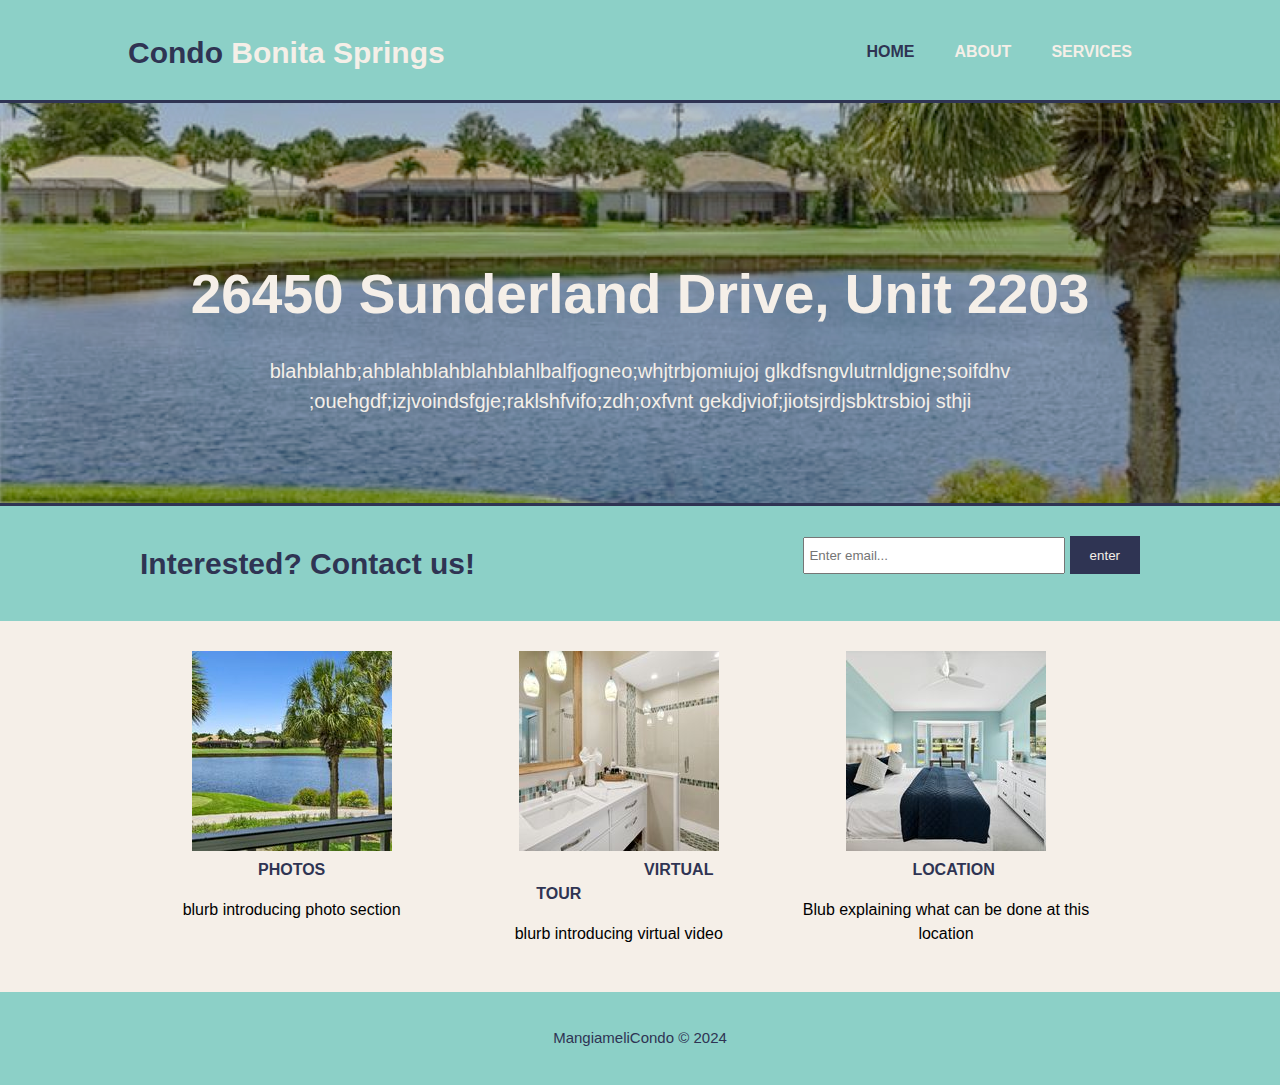
<file: index.html>
<!DOCTYPE html>
<html>
    <head>
        <meta charset="utf-8">
        <meta name="viewport" content="width=device-width">
        <meta name="description" content="Condo for rent in Bonita Springs">
        <meta name="keywords" content="condos, florida, bonita springs, rent">
        <meta name="author" content="Maria Mangiameli">
        <title>Condo Bonita Springs | welcome </title>
        <link rel="stylesheet" href="./css/style.css">
    </head>
    <body>
        <header>
            <div class="container">
                <div id="branding">
                    <h1><span class="highlight">Condo</span><span> Bonita Springs</span></h1>
                </div>
                <nav>
                    <ul>
                        <li class="current"><a href="index.html">Home</a></li>
                        <li><a href="about.html">About</a></li>
                        <li><a href="services.html">Services</a></li>
                    </ul>
                </nav>
            </div>
        </header>

        <section id="showcase">
            <div class="container">
                <h1>26450 Sunderland Drive, Unit 2203</h1>
                <p>blahblahb;ahblahblahblahblahlbalfjogneo;whjtrbjomiujoj glkdfsngvlutrnldjgne;soifdhv  ;ouehgdf;izjvoindsfgje;raklshfvifo;zdh;oxfvnt gekdjviof;jiotsjrdjsbktrsbioj sthji</p>
            </div>
        </section>

        <section id="newsletter">
            <div class="container">
                <h1> Interested? Contact us!</h1>
                <form>
                    <input type="email" placeholder="Enter email...">
                    <button type="submit" class="button_1">enter</button>
                </form>
            </div>
        </section>

        <section id="boxes">
            <div class="container">
                <div class="box">
                    <img src="./img/15Sunderland.jpeg">
                    <ul>
                        <li><a href="photos.html">photos</a></li>
                    </ul>
                    <p>blurb introducing photo section</p>
                </div>
                <div class="box">
                    <img src="./img/10sunderland.jpeg">
                    <ul>
                        <li><a href="video.html">virtual tour</a></li>
                    </ul>
                    <p>blurb introducing virtual video</p>
                </div>
                <div class="box">
                    <img src="./img/8Sunderland.jpeg">
                    <ul>
                        <li><a href="location.html">location</a></li>
                    </ul>
                    <p>Blub explaining what can be done at this location</p>
                </div>
            </div>
        </section>
        <footer>
            <p>MangiameliCondo &copy; 2024</p>
        </footer>
    </body>
</html>
</file>
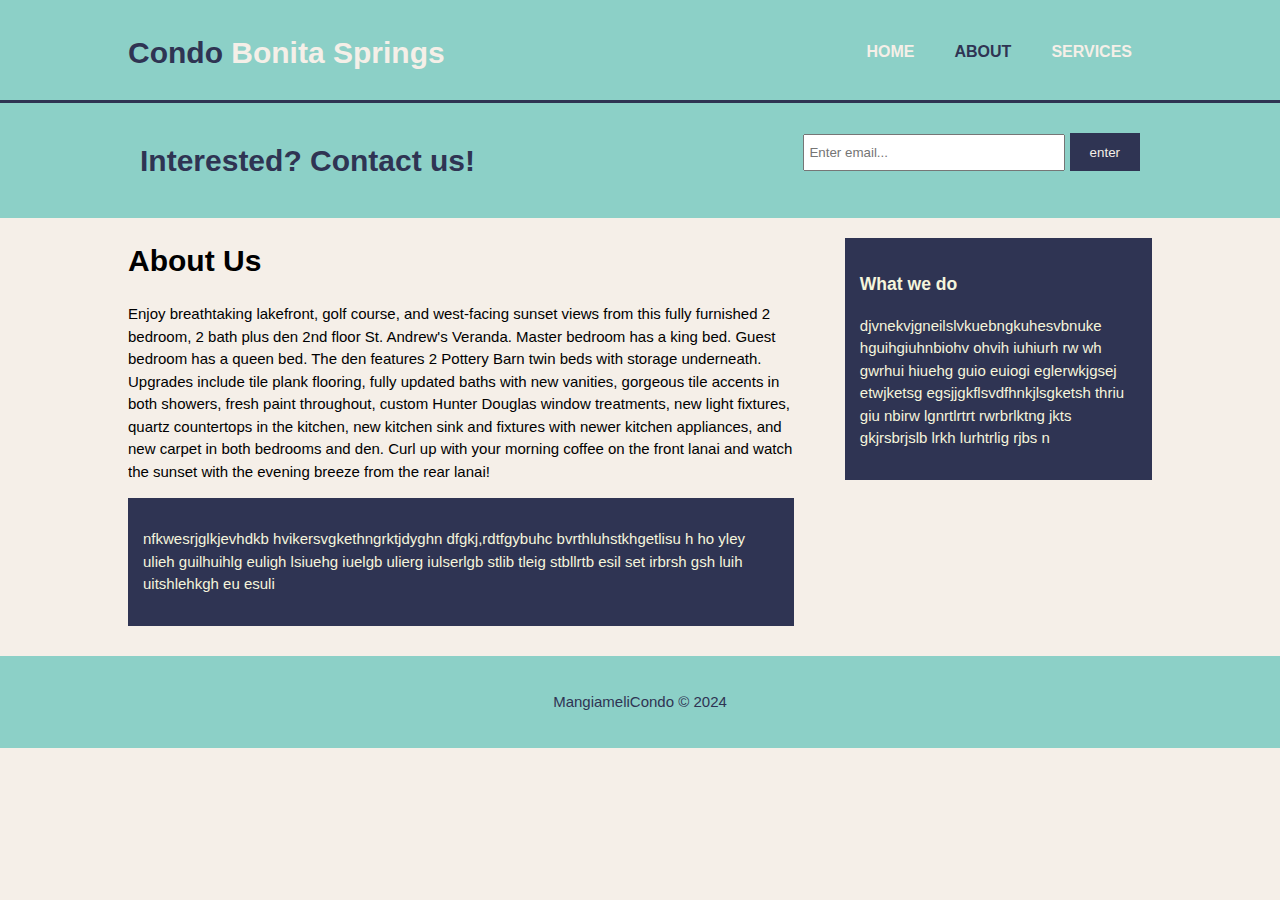
<file: about.html>
<!DOCTYPE html>
<html>
    <head>
        <meta charset="utf-8">
        <meta name="viewport" content="width=device-width">
        <meta name="description" content="Condo for rent in Bonita Springs">
        <meta name="keywords" content="condos, florida, bonita springs, rent">
        <meta name="author" content="Maria Mangiameli">
        <title>Condo Bonita Springs | about </title>
        <link rel="stylesheet" href="./css/style.css">
    </head>
    <body>
        <header>
            <div class="container">
                <div id="branding">
                    <h1><span class="highlight">Condo</span><span> Bonita Springs</span></h1>
                </div>
                <nav>
                    <ul>
                        <li><a href="index.html">Home</a></li>
                        <li class="current"><a href="about.html">About</a></li>
                        <li><a href="services.html">Services</a></li>
                    </ul>
                </nav>
            </div>
        </header>

        <section id="newsletter">
            <div class="container">
                <h1> Interested? Contact us!</h1>
                <form>
                    <input type="email" placeholder="Enter email...">
                    <button type="submit" class="button_1">enter</button>
                </form>
            </div>
        </section>

        <section id="main">
            <div class="container">
                <article id="main-col">
                    <h1 class="page-title">About Us</h1>
                    <p>Enjoy breathtaking lakefront, golf course, and west-facing sunset views from this fully
                        furnished 2 bedroom, 2 bath plus den 2nd floor St. Andrew's Veranda. Master bedroom has
                        a king bed. Guest bedroom has a queen bed. The den features 2 Pottery Barn twin beds
                        with storage underneath. Upgrades include tile plank flooring, fully updated baths with new
                        vanities, gorgeous tile accents in both showers, fresh paint throughout, custom
                        Hunter Douglas window treatments, new light fixtures, quartz countertops in the kitchen,
                        new kitchen sink and fixtures with newer kitchen appliances, and new carpet in both
                        bedrooms and den. Curl up with your morning coffee on the front lanai and watch the
                        sunset with the evening breeze from the rear lanai!</p>
                    <div class="dark">
                        <p>nfkwesrjglkjevhdkb hvikersvgkethngrktjdyghn dfgkj,rdtfgybuhc bvrthluhstkhgetlisu h  ho yley ulieh guilhuihlg euligh lsiuehg iuelgb ulierg iulserlgb stlib tleig stbllrtb esil set irbrsh gsh luih uitshlehkgh eu esuli</p>
                    </div>
                </article>

                <aside id="sidebar">
                    <div class="dark">
                        <h3> What we do</h3>
                        <p> djvnekvjgneilslvkuebngkuhesvbnuke hguihgiuhnbiohv ohvih iuhiurh rw wh gwrhui hiuehg guio euiogi eglerwkjgsej etwjketsg egsjjgkflsvdfhnkjlsgketsh thriu giu nbirw lgnrtlrtrt rwrbrlktng jkts gkjrsbrjslb lrkh lurhtrlig rjbs n</p>
                    </div>
                </aside>
            </div>
        </section>
        <footer>
            <p>MangiameliCondo &copy; 2024</p>
        </footer>
    </body>
</html>
</file>
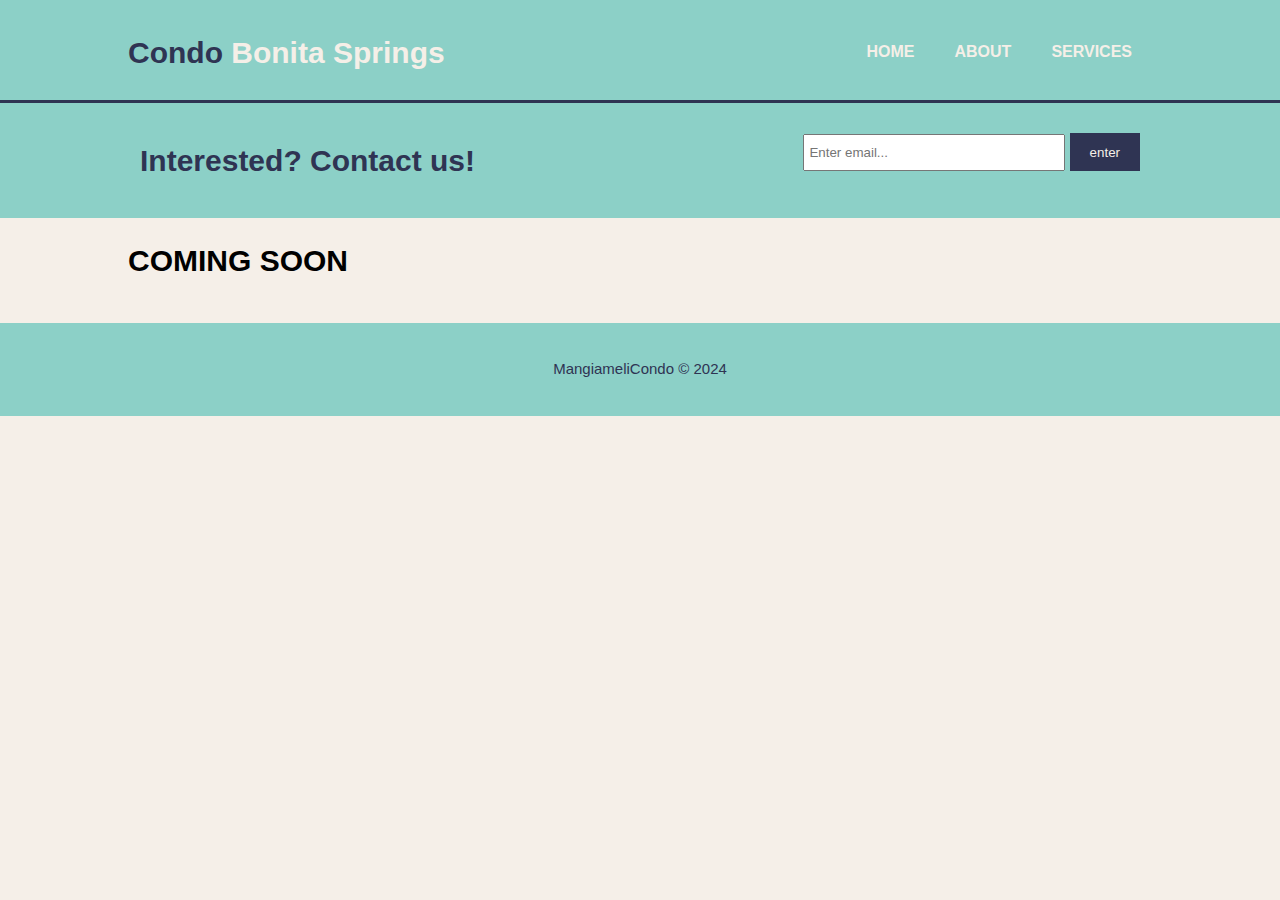
<file: location.html>
<!DOCTYPE html>
<html>
    <head>
        <meta charset="utf-8">
        <meta name="viewport" content="width=device-width">
        <meta name="description" content="Condo for rent in Bonita Springs">
        <meta name="keywords" content="condos, florida, bonita springs, rent">
        <meta name="author" content="Maria Mangiameli">
        <title>Condo Bonita Springs | about </title>
        <link rel="stylesheet" href="./css/style.css">
    </head>
    <body>
        <header>
            <div class="container">
                <div id="branding">
                    <h1><span class="highlight">Condo</span><span> Bonita Springs</span></h1>
                </div>
                <nav>
                    <ul>
                        <li><a href="index.html">Home</a></li>
                        <li><a href="about.html">About</a></li>
                        <li><a href="services.html">Services</a></li>
                    </ul>
                </nav>
            </div>
        </header>

        <section id="newsletter">
            <div class="container">
                <h1> Interested? Contact us!</h1>
                <form>
                    <input type="email" placeholder="Enter email...">
                    <button type="submit" class="button_1">enter</button>
                </form>
            </div>
        </section>

        <section id="main">
            <div class="container">
                <h1>COMING SOON</h1>
            </div>
        </section>
        <footer>
            <p>MangiameliCondo &copy; 2024</p>
        </footer>
    </body>
</html>
</file>
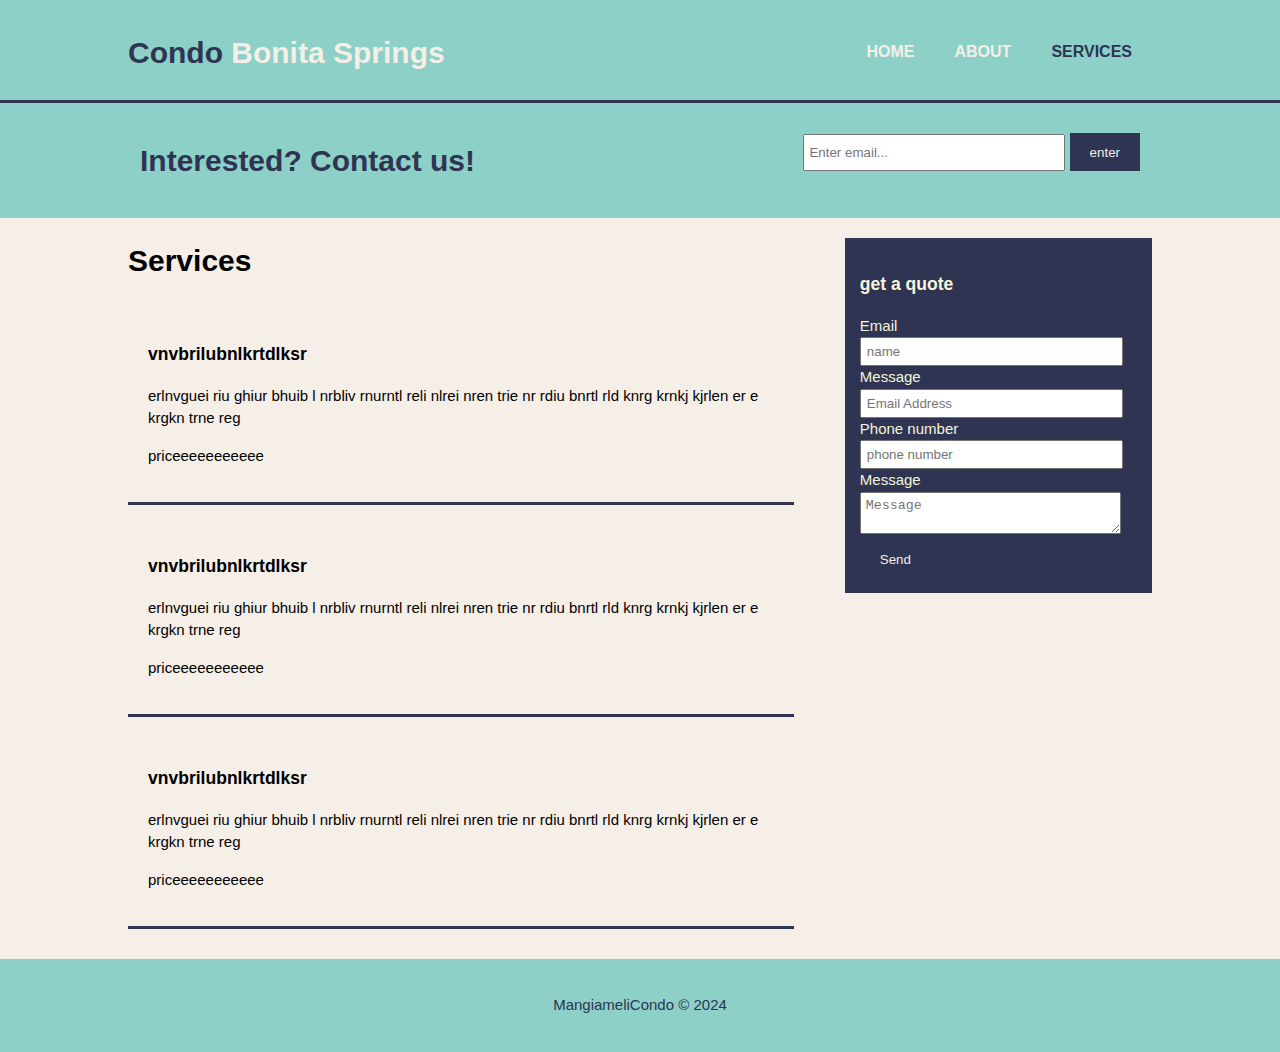
<file: services.html>
<!DOCTYPE html>
<html>
    <head>
        <meta charset="utf-8">
        <meta name="viewport" content="width=device-width">
        <meta name="description" content="Condo for rent in Bonita Springs">
        <meta name="keywords" content="condos, florida, bonita springs, rent">
        <meta name="author" content="Maria Mangiameli">
        <title>Condo Bonita Springs | services </title>
        <link rel="stylesheet" href="./css/style.css">
    </head>
    <body>
        <header>
            <div class="container">
                <div id="branding">
                    <h1><span class="highlight">Condo</span><span> Bonita Springs</span></h1>
                </div>
                <nav>
                    <ul>
                        <li><a href="index.html">Home</a></li>
                        <li><a href="about.html">About</a></li>
                        <li class="current"><a href="services.html">Services</a></li>
                    </ul>
                </nav>
            </div>
        </header>

        <section id="newsletter">
            <div class="container">
                <h1> Interested? Contact us!</h1>
                <form>
                    <input type="email" placeholder="Enter email...">
                    <button type="submit" class="button_1">enter</button>
                </form>
            </div>
        </section>

        <section id="main">
            <div class="container">
                <article id="main-col">
                    <h1 class="page-title">Services</h1>
                    <ul id="services">
                        <li>
                            <h3> vnvbrilubnlkrtdlksr</h3>
                            <p>erlnvguei riu ghiur bhuib l nrbliv rnurntl reli nlrei nren trie nr rdiu bnrtl rld knrg krnkj kjrlen er e krgkn trne reg </p>
                            <p> priceeeeeeeeeee</p>
                        </li>
                        <li>
                            <h3> vnvbrilubnlkrtdlksr</h3>
                            <p>erlnvguei riu ghiur bhuib l nrbliv rnurntl reli nlrei nren trie nr rdiu bnrtl rld knrg krnkj kjrlen er e krgkn trne reg </p>
                            <p> priceeeeeeeeeee</p>
                        </li>
                        <li>
                            <h3> vnvbrilubnlkrtdlksr</h3>
                            <p>erlnvguei riu ghiur bhuib l nrbliv rnurntl reli nlrei nren trie nr rdiu bnrtl rld knrg krnkj kjrlen er e krgkn trne reg </p>
                            <p> priceeeeeeeeeee</p>
                        </li>
                    </ul>
                </article>

                <aside id="sidebar">
                    <div class="dark">
                       <h3>get a quote</h3>
                        <form class="get a quote">
                            <div>
                                <label>Email</label><br>
                                <input type="text" placeholder="name">
                            </div>
                            <div>
                                <label>Message</label><br>
                                <input type="email" placeholder="Email Address">
                            </div>
                            <div>
                                <label>Phone number</label><br>
                                <input type="number" placeholder="phone number">
                            </div>
                            <div>
                                <label>Message</label><br>
                                <textarea placeholder="Message"></textarea>
                            </div>
                            <button class="button_1" type="submit">Send</button>
                        </form>
                    </div>
                </aside>
            </div>
        </section>
        <footer>
            <p>MangiameliCondo &copy; 2024</p>
        </footer>
    </body>
</html>
</file>
<file: css/style.css>
body{
    font: 15px/1.5 Arial, Helvetica, sans-serif;
    padding:0;
    margin:0;
    background-color: #f5efe8;
}
/*Global*/
.container{
    width:80%;
    margin:auto;
    overflow:hidden;
}

ul{
    margin:0;
    padding:0;
}

.button_1{
    height:38px;
    background-color:#2f3453;
    border:0;
    padding-left: 20px;
    padding-right: 20px;
    color: #f5efe8;
}

.dark{
    padding:15px;
    background:#2f3453;
    color:beige;
    margin-top: 10px;
    margin-bottom: 10px;
}

/*header*/
header{
    background:#8cd0c7;
    color:#f5efe8;
    padding-top:30px;
    min-height:70px;
    border-bottom: #2f3453 3px solid;
    

}

header a{
    color:#f5efe8;
    font-weight: bold;
    text-decoration: none;
    text-transform: uppercase;
    font-size:16px;

}

header li{
    float:left;
    display:inline;
    padding: 0 20px 0 20px;
}

header #branding{
    float:left;
}

header #branding h1{
    margin:0;
}

header nav{
    float:right;
    margin-top:10px;
}

header .highlight, header .current a{
    color:#2f3453;
    font-weight:bold;

}

header a:hover{
    color:#ff7285;
    font-weight: bold;
}

/* showcase*/
#showcase{
    min-height: 400px;
    background:url('../img/origin.png')no-repeat 0 -150px;
    text-align: center;
    color:#f5efe8;
    border-bottom: #2f3453 3px solid;  
}

#showcase h1{
    margin-top: 150px;
    font-size: 55px;
    margin-bottom: 10px;
}

#showcase p{
    font-size: 20px;
}

/* newsletter*/
#newsletter{
    padding:15px;
    color:#2f3453;
    background-color:#8cd0c7;
}

#newsletter h1{
    float:left;
}

#newsletter form {
    float:right;
    margin-top:15px;
}

#newsletter input[type="email"]{
    padding:4px;
    height:25px;
    width:250px;
}

/* boxes */
#boxes{
    margin-top:20px;
    background-color: #f5efe8;
}

#boxes .box{
    float:left;
    text-align: center;
    width:30%;
    padding:10px;
    font-size: 16px;
}

#boxes .box img{
    width: 200px;
    height: auto;
    border: #2f3453 20px;
}

#boxes a{
    color: #2f3453;
    font-weight: bold;
    text-decoration: none;
    text-transform: uppercase;
    font-size:16px;
}

#boxes li{
    float:center;
    display:inline;
    padding: 0 120px 0 120px;
}


#boxes a:hover{
    color: #cccccc;
    font-weight: bold;
}

/* sidebar*/
aside#sidebar{
    float:right;
    width:30%;
    margin-top:10px;
}

aside#sidebar .quote input, aside#sidebar .quote textarea{
    width:90%;
    padding:5px;
}

/* main-col*/
article#main-col{
    float:left;
    width:65%;
}

/*services*/
ul#services li{
    list-style:none;
    padding: 20px;
    border: none;
    margin-bottom: 10px;
    background: #f5efe8;
    border-bottom: #2f3453 3px solid;
    border-top: #2f3453 3px silid;
}

/* footer*/
footer{
    padding:20px;
    margin-top:20px;
    color:#2f3453;
    background-color: #8cd0c7;
    text-align:center;
}

/* media queries */
@media(max-width: 768px){
    header#branding, 
    header nav, 
    header nav li,
    #newsletter,
    #newsletter form,
    #boxes .box,
    article#main-col,
    aside#sidebar{
        float:none;
        text-align:center;
        width:100%
    }
    header{
        padding-bottom: 20px;
    }
    #showcase h1{
        margin-top:40px;
    }
    #newsleter button,
    .quote button{
        display:block;
        width:100%;
    }
    #newsletter form input[type="email"], .quote input, .quote textarea{
        width:100%;
        margin-bottom:5px;
    }
}
</file>
